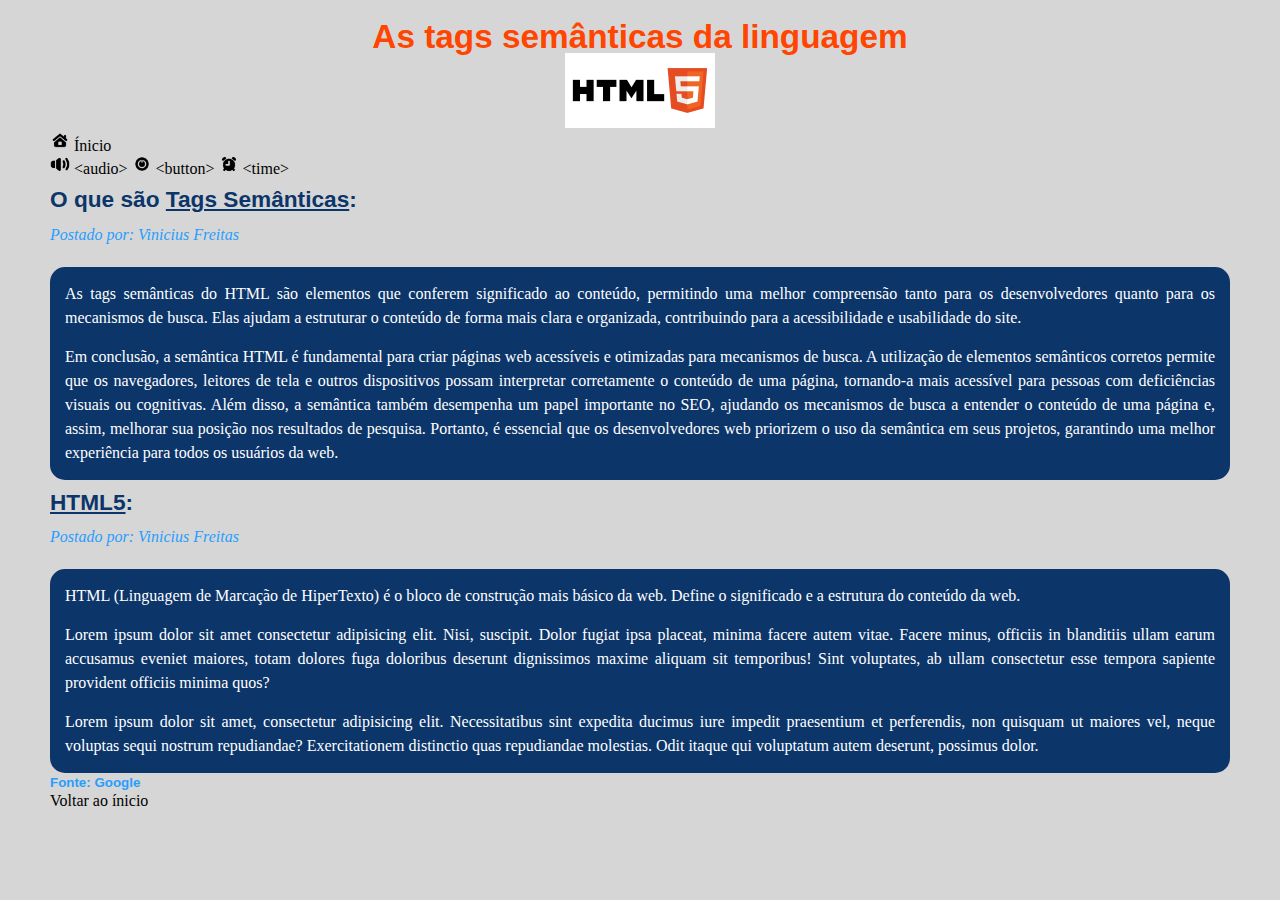
<file: index.html>
<!DOCTYPE html>
<html lang="pt-BR">
<head>
    <meta charset="UTF-8">
    <meta name="viewport" content="width=device-width, initial-scale=1.0">
    <title>TS - Tags Semânticas</title>
    
    <link rel="stylesheet" href="./reset.css">
    <link rel="stylesheet" href="./styles.css">
    <!-- CSS Externo (arquivo styles)-->

    <style>
 /* CSS Interno (tag style) */
        body{
            color: aqua;
        }
    </style>
</head>
<body style="color: #e60e0e;">
<!--CSS Inline (atributo style)-->
    <header id="inicio">
        <nav>
            <center>
                <h1 class="titulo-da-pagina">As tags semânticas da linguagem</h1> <img src="./img/logo-html5.png" width="150" height="75" alt="Logo HTML">
            </center>
            <ul>
                <strong>
                <li><sub><img src="./img/icons8-casa-64.png" width="20" height="20" alt="Casa ínicio"></sub> <a href="./index.html">Ínicio</a>
                <ol>
                    <sub><img src="./img/icons8-alto-falante-64.png" width="20" height="20" alt=""></sub> <a href="./pagina-2-tabelas.html">&lt;audio&gt;</a>
                <sub><img src="./img/icons8-botão-desligar-64.png" width="20" height="20" alt=""></sub> <a href="./pagina-3-flexbox.html">&lt;button&gt;</a>
                <sub><img src="./img/icons8-relógio-despertador-64.png" width="20" height="20" alt=""></sub> <a href="./4.html">&lt;time&gt;</a></ol>
                </strong>
            </ul>
        </nav>
    </header>
    <main>
        <section id="artigos">
            
            <article>
                <em><h2 class="titulo-de-artigo">O que são <ins>Tags Semânticas</ins>:</h2></em>
                <p class="autor-do-artigo">Postado por: Vinicius Freitas</p>
                <p class="paragrafo-de-artigo">As tags semânticas do HTML são elementos que conferem significado ao conteúdo, permitindo uma melhor compreensão tanto para os desenvolvedores quanto para os mecanismos de busca. Elas ajudam a estruturar o conteúdo de forma mais clara e organizada, contribuindo para a acessibilidade e usabilidade do site.</p>
                <p class="paragrafo-de-artigo"> Em conclusão, a semântica HTML é fundamental para criar páginas web acessíveis e otimizadas para mecanismos de busca. A utilização de elementos semânticos corretos permite que os navegadores, leitores de tela e outros dispositivos possam interpretar corretamente o conteúdo de uma página, tornando-a mais acessível para pessoas com deficiências visuais ou cognitivas. Além disso, a semântica também desempenha um papel importante no SEO, ajudando os mecanismos de busca a entender o conteúdo de uma página e, assim, melhorar sua posição nos resultados de pesquisa. Portanto, é essencial que os desenvolvedores web priorizem o uso da semântica em seus projetos, garantindo uma melhor experiência para todos os usuários da web.</p>
            </article>
    
            <article>
                <em><h2 class="titulo-de-artigo"> <ins>HTML5</ins>:</h2></em>
                <p class="autor-do-artigo">Postado por: Vinicius Freitas</p> 
                <p class="paragrafo-de-artigo">HTML (Linguagem de Marcação de HiperTexto) é o bloco de construção mais básico da web. Define o significado e a estrutura do conteúdo da web.</p>
                <p class="paragrafo-de-artigo">Lorem ipsum dolor sit amet consectetur adipisicing elit. Nisi, suscipit. Dolor fugiat ipsa placeat, minima facere autem vitae. Facere minus, officiis in blanditiis ullam earum accusamus eveniet maiores, totam dolores fuga doloribus deserunt dignissimos maxime aliquam sit temporibus! Sint voluptates, ab ullam consectetur esse tempora sapiente provident officiis minima quos?</p>
                <p class="paragrafo-de-artigo">Lorem ipsum dolor sit amet, consectetur adipisicing elit. Necessitatibus sint expedita ducimus iure impedit praesentium et perferendis, non quisquam ut maiores vel, neque voluptas sequi nostrum repudiandae? Exercitationem distinctio quas repudiandae molestias. Odit itaque qui voluptatum autem deserunt, possimus dolor.</p>
            </article>

        </section>

        <aside>
        
        </aside>
    </main>
        <footer>
            <sub><h5 class="titulo-de-secao">Fonte: Google</h5></sub>
            <h6><a href="#inicio">Voltar ao ínicio</a></h6>
        </footer>
</body>
</html>
</file>
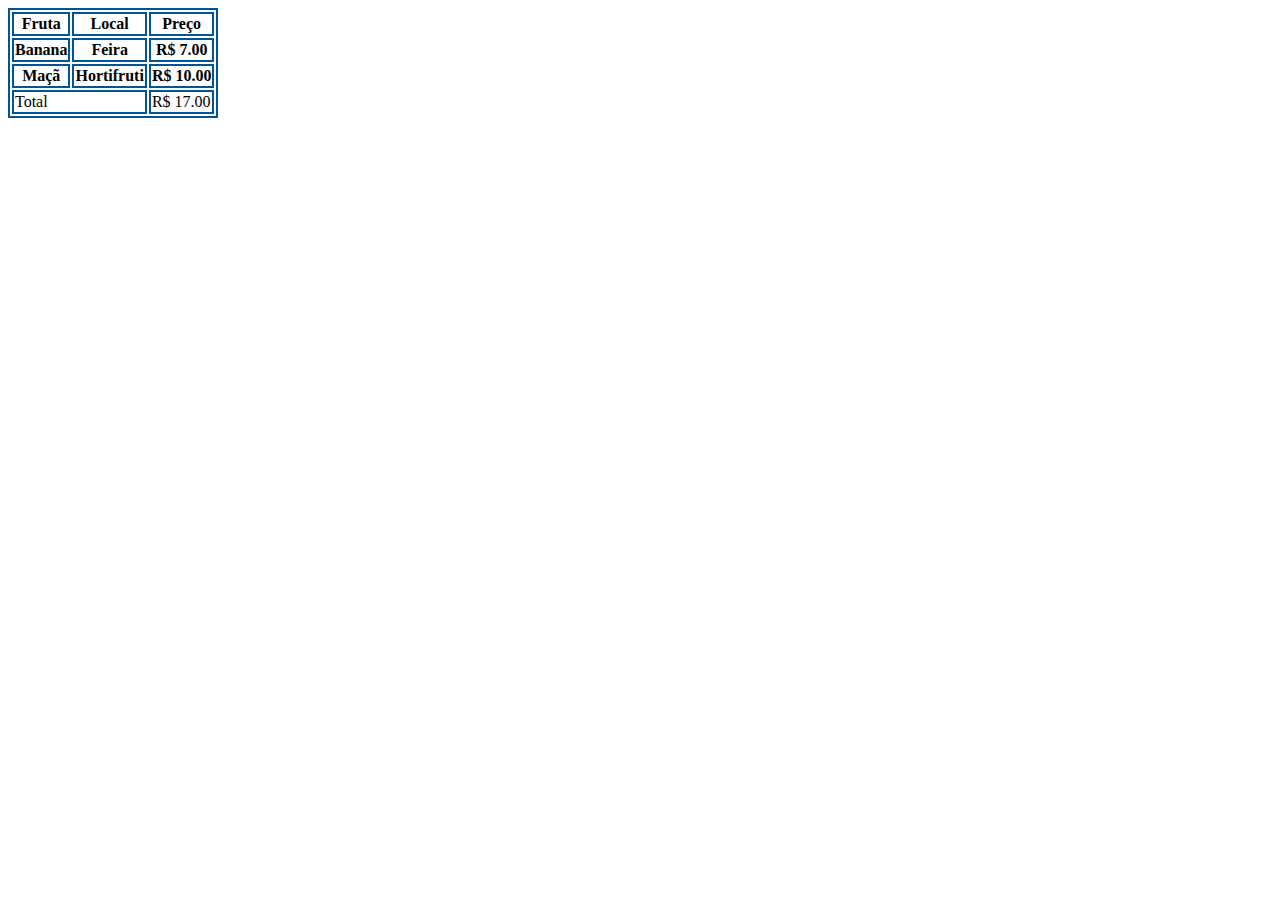
<file: 2.html>
<!DOCTYPE html>
<html lang="pt-BR">
<head>
    <meta charset="UTF-8">
    <meta name="viewport" content="width=device-width, initial-scale=1.0">
    <title>Página dois, vamos fixar !</title>
</head>
<body>
    <header>
    <!--Aqui vai o cabeçalho da página  -->

    <nav>
        <!-- Menu de navegaçção principal  -->
    </nav>
    </header>

    <main>
    <!--Já no main vai o conteúdo principal da página  -->
    <article>
    <!--Artigo ou conteúdo autocontido, não necessariamente contectado ao assunto da página  -->
        <header>
        <!-- Cabeçalho do artigo  -->
        </header>

        <footer>
        <!-- Rodapé do artigo  -->
        </footer>


    </article>

    <section>
        <!-- Seção relacionada com o conteúdo do site  -->
    </section>
    <style>
        table, td, tr, th {
            border: 2px solid #059
        }
    </style>
    <table>
        <thead>
            <tr>
                <th>Fruta</th>
                <th>Local</th>
                <th>Preço</th>
            </tr>            
        </thead>
        <tbody>
            <tr>
                <th>Banana</th>
                <th>Feira</th>
                <th>R$ 7.00</th>
            </tr>
            <tr>
                <th>Maçã</th>
                <th>Hortifruti</th>
                <th>R$ 10.00</th>
            </tr>
        </tbody>
        <tfoot>
            <tr>
                <td colspan="2">Total</td>
                <td>R$ 17.00</td>
            </tr>     
        </tfoot>
    </table>
</main>

<footer>

</footer>

<aside>
        <nav>
            <!-- Menu de navegaçção lateral-->
        </nav>
</aside>    
</body>
</html>
</file>
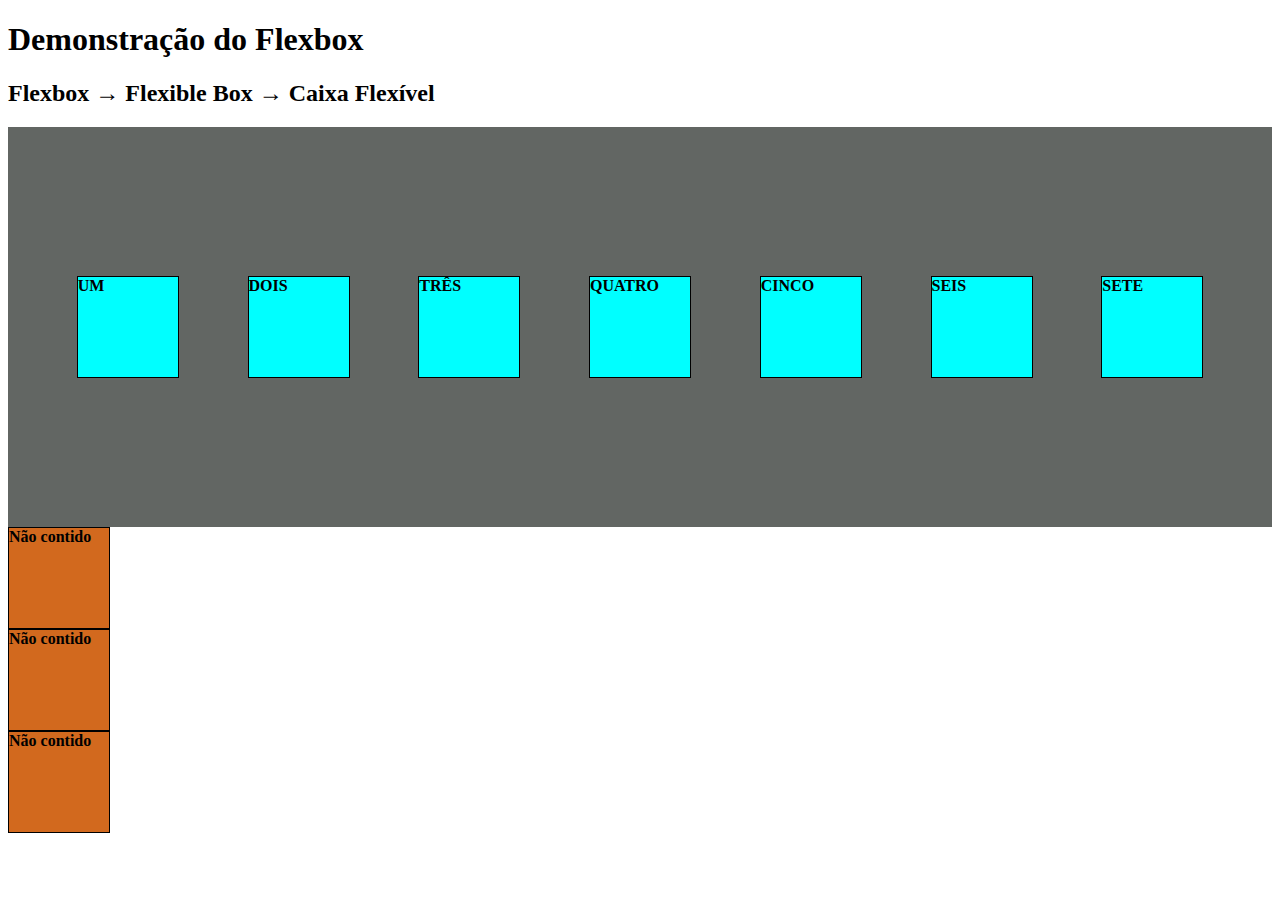
<file: pagina-3-flexbox.html>
<!DOCTYPE html>
<html lang="pt-BR">
<head>
    <meta charset="UTF-8">
    <meta name="viewport" content="width=device-width, initial-scale=1.0">
    <title>Demonstração Flexbox</title>

    <style>
        .elemento-contido, .nao-contido {
            width: 100px;
            height: 100px;
            background-color: #00ffff;
            border: 1px solid #000000;
            font-weight: bold;
        }

        .nao-contido{
            background-color: #d2691e;
        }

        .elemento-container {
            height: 400px;
            background-color: #626663;
            display: flex;
            flex-direction: row;
            flex-wrap: wrap;
            justify-content: space-evenly;
            align-items: center;
        }
    </style>
</head>
<body>
    <h1>Demonstração do Flexbox</h1>
    <h2>Flexbox → Flexible Box → Caixa Flexível</h2>
    <!-- Emojis: ALT + Números -->

    <!-- Atalho para comentário: CTRL + ; -->

<div class="elemento-container">
    <div class="elemento-contido"  style="order: 1;">UM</div>
    <div class="elemento-contido"  style="order: 2;">DOIS</div>
    <div class="elemento-contido"  style="order: 3;">TRÊS</div>
    <div class="elemento-contido"  style="order: 4;">QUATRO</div>
    <div class="elemento-contido"  style="order: 5;">CINCO</div>
    <div class="elemento-contido"  style="order: 6;">SEIS</div>
    <div class="elemento-contido"  style="order: 7;">SETE</div>
    <!-- Copiar linha atual embaixo: SHIFT + ALT + Seta ↓ -->
</div>

    <div class="nao-contido">Não contido</div>
    <div class="nao-contido">Não contido</div>
    <div class="nao-contido">Não contido</div>

</body>
</html>
</file>
<file: styles.css>
body {
   color: rgb(0, 0, 0) !important;
   margin: 20px 50px;
   background-color: #a8a8a877;

 }
 p {
   line-height: 1.5;
   text-align: justify;
   margin-bottom: 20px;
 }
 .titulo-da-pagina {
    color:#ff4500;
    line-height: 1;
    font-weight: bolder;
    font-size: 25pt;
    font-family: Arial, Helvetica, sans-serif;
 }
 .titulo-de-artigo {
   color:#0C356A;
   line-height: 2;
   font-weight: bold;
   font-size: 17pt;
   font-family: Arial, Helvetica, sans-serif;
}
.titulo-de-secao {
   color:#279EFF;
   line-height: 1.5;
   font-weight: bold;
   font-size: 10pt;
   font-family: Arial, Helvetica, sans-serif;
}

.autor-do-artigo {
   color: #279EFF;
   font-style: italic;
}

.paragrafo-de-artigo {
   background-color: #0C356A;
   color: #ffffff;
   padding: 15px;
   margin: 0;
}

.paragrafo-de-artigo ~ .paragrafo-de-artigo {
   padding-top: 0;
}

article p:nth-of-type(2) {
   border-radius: 15px 15px 0 0;
}

article p:last-child {
   border-radius: 0 0 15px 15px;
}
</file>
